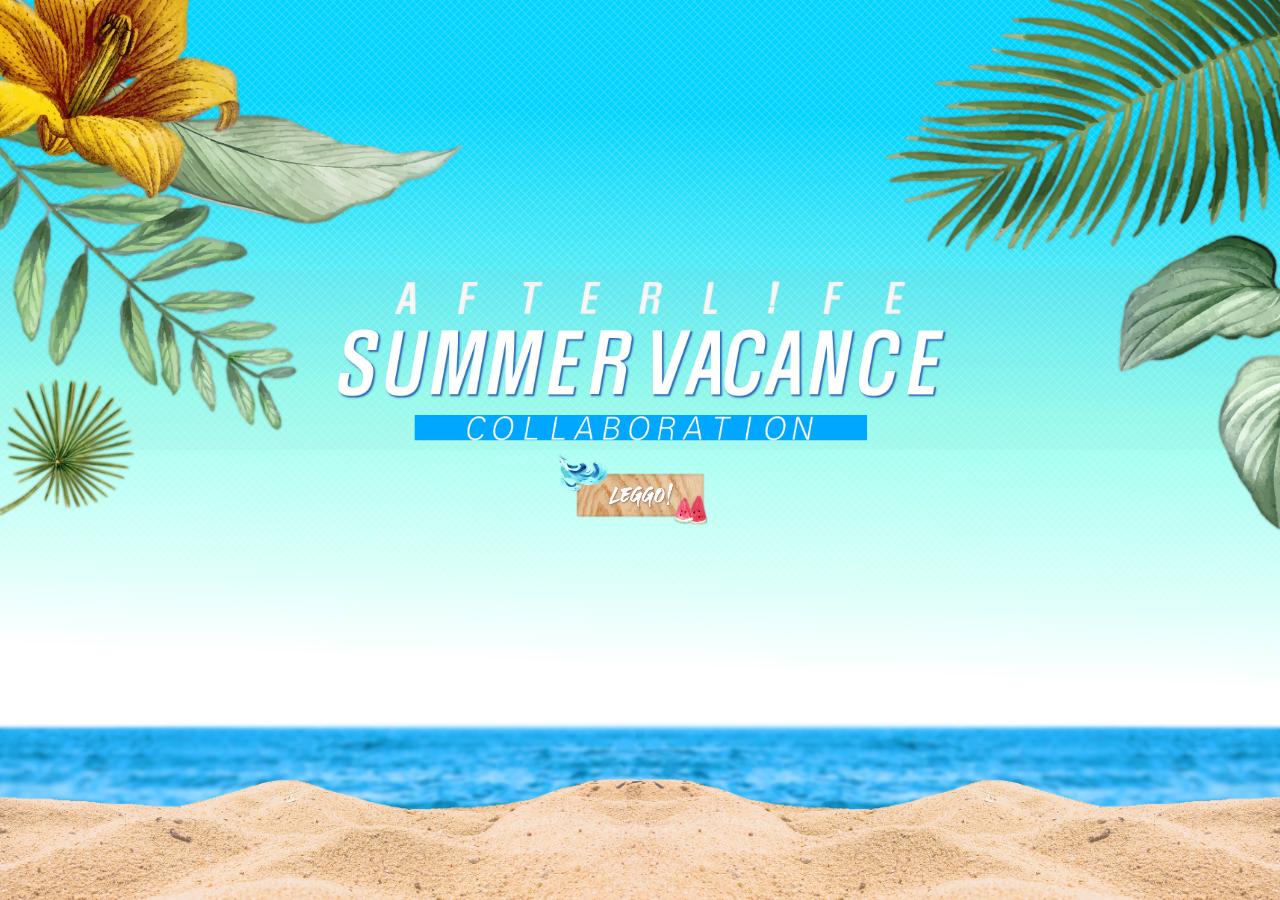
<file: index.html>
<!DOCTYPE html>
<html lang="en" dir="ltr">

<head>
  <meta charset="utf-8">
  <title>애프터라이프 2020 바캉스 합작</title>
  <LINK href="css/background.css" rel="stylesheet" type="text/css">
  <script src="js/particles.js"></script>

  <style type="text/css">
    .bg-container {
      background: linear-gradient(2deg, rgba(255, 255, 255, 1) 27%, rgba(148, 255, 239, 1) 55%, rgba(0, 212, 255, 1) 86%) no-repeat center center fixed;
    }
  </style>



</head>

<body>
  <div class="bg-container">

    <div class="bg-pattern">

    </div>

    <div class="logo">

    </div>




    <div class="footer">
      <div class="footer-image">

      </div>

    </div>
    <div id="particles-container-day"></div>
    <div class="gallary">


    </div>

    <div class="leggo">
      <a href="../afterlife-summer-2020-noreact/gallery.html">
        <div class="leggoo">


        </div>
      </a>
    </div>

    <div class="left"></div>
    <div class="right"></div>



  </div>
  <script src="js/background-day.js"></script>

</body>

</html>
</file>
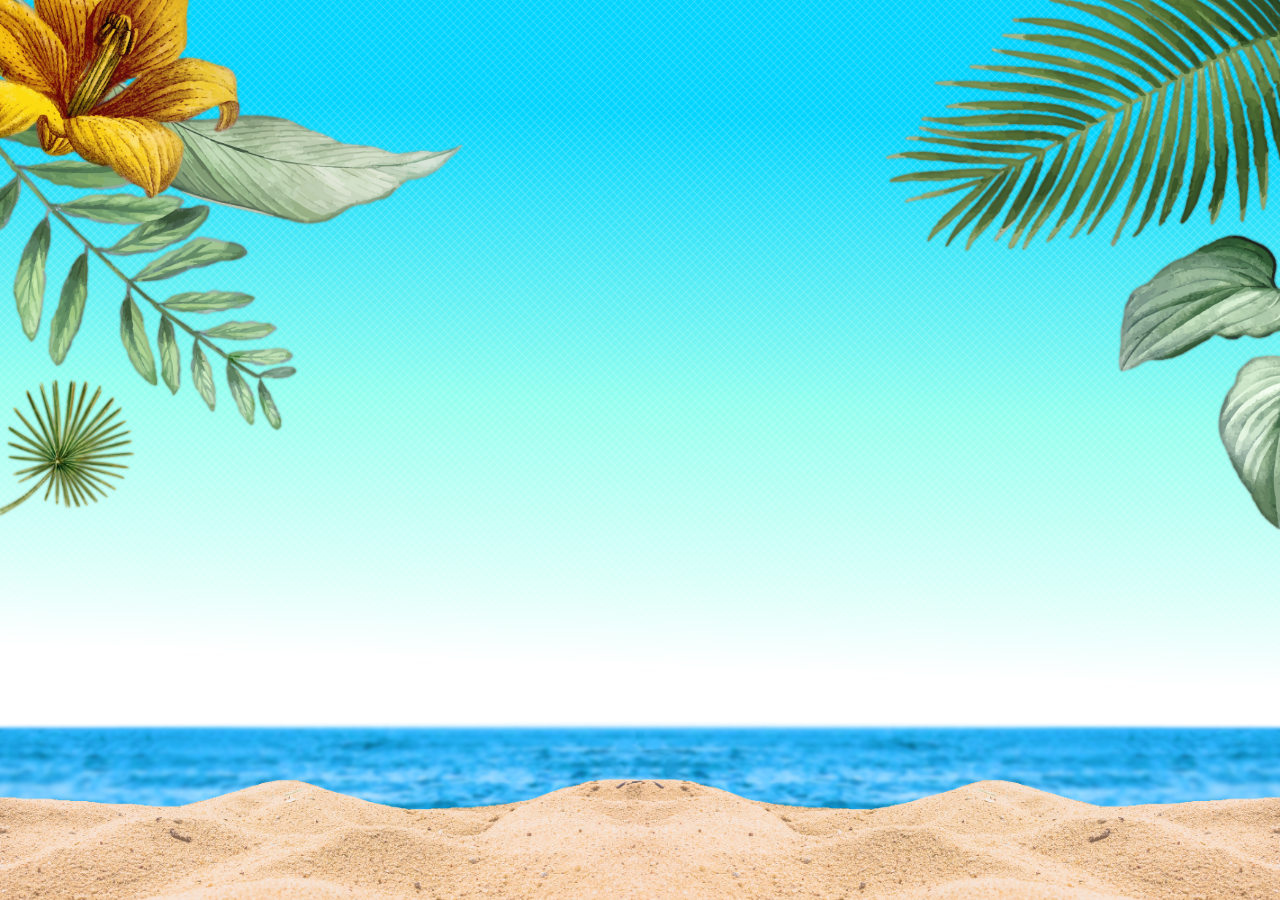
<file: day.html>
<!DOCTYPE html>
<html lang="en" dir="ltr">
  <head>
    <meta charset="utf-8">
    <title>애프터라이프 2020 바캉스 합작</title>
    <LINK href="css/background.css" rel="stylesheet" type="text/css">
    <script src="js/particles.js"></script>

    <style type="text/css">
      .bg-container{
        background: linear-gradient(2deg, rgba(255,255,255,1) 27%, rgba(148,255,239,1) 55%, rgba(0,212,255,1) 86%) no-repeat center center fixed;
      }
    </style>



  </head>
  <body>
    <div class="bg-container">
      <div class="bg-pattern">

      </div>



      <div class="footer">
        <div class="footer-image">

        </div>

      </div>
      <div id="particles-container-day"></div>


      <div class="left"></div>
      <div class="right"></div>



    </div>

    <div class="gallary">
      <!-- <div class="piece" >
        <img src="images/day-aitachi.png" alt="">
        <img src="images/day-quincy.png" alt="">
        <img src="images/day-theo.png" alt="">
        <img src="images/day-kirr.png" alt="">
        <img src="images/day-nine-day.png" alt="">
        <img src="images/day-licht-ghilley.png" alt="">
        <img src="images/day-yonis-manager.png" alt="">
        <a href="twilight.html"><img src="images/jar-twilight.png" style="width:30%;"alt=""></a>

      </div> -->

    </div>
    <script src="js/background-day.js"></script>

  </body>
</html>
</file>
<file: css/background.css>
:root{
  --main : #8fd4d1;
  --main-dark : #479a9a;
  --bgcolor : #f7f2e3;
}

@keyframes leftin {
  from {left: -40%;}
  to {left: 0;}
}
@keyframes rightin {
  from {right: -40%;}
  to {right: 0;}
}
@keyframes upin {
  from {bottom: -20%;}
  to {bottom: 0;}
}
@keyframes rot {
  from {transform: none;}
  to {transform: rotate(30deg);}

}




  body{
    overflow: hidden;
    margin: 0px;
    padding: 0px;
    width: 100%;
    height: 100%;
    text-align: center;

  }

  p{
    margin: 0px;
    padding: 0px;
  }

  /* .header{
    background-color: black;
    margin: 0px;
    padding: 0px;
    width: 100%;
    height: 60%;
    position: absolute;
    font-family: 'Black Han Sans', sans-serif;
    font-style: italic;
    font-size: 6vh;
    line-height: 80%;
    text-shadow: 0.3vw 0.3vh 0.4vh var(--main-dark);
    color: white;
  } */




  .left{
    position: absolute;
    left: 0;
    height: 60%;
    width: 40%;
    /* background-color: black; */
    background-image: url(../images/left.png);
    background-size: contain;
    background-repeat: no-repeat;
    background-position: top left;

    animation: leftin 1s;
    animation-timing-function: ease;

  }

  .logo{
    position: absolute;
    top:30%;
    height: 20%;
    width: 100%;
    max-width: 100%;
    background-color: rgba(150,200,200,0.1);
    background-image: url(../images/logo.png);
    background-size: contain;
    background-repeat: no-repeat;
    background-position: center;

  }

  .leggo{
    position: absolute;
    top: 50%;
    width: 100%;
    height: 10%;
    max-height: 10%;

  }

  .leggoo{
    height: 100%;
    background-image: url(../images/leggo.png);
    background-size: contain;
    background-repeat: no-repeat;
    background-position: center;
    transition: all 1s ease;
  }

  .leggoo:hover{
    transform: rotate(10deg);
  }
  .leggoo:active{
    color: none;
  }

  .right{
    position: absolute;
    right: 0;
    height: 60%;
    width: 40%;
    /* background-color: black; */
    background-image: url(../images/right.png);
    background-size: contain;
    background-repeat: no-repeat;
    background-position: top right;

    animation: rightin 1s;
    animation-timing-function: ease;


  }

  .bg-container{
    position: absolute;
    width: inherit;
    height: inherit;
    /*background: linear-gradient(183deg, #edf3f2, #b8d9dd, #f2dede, #f7f1f1) no-repeat center center fixed;*/
    background: linear-gradient(2deg, rgba(255,255,255,1) 15%, rgba(148,255,239,1) 30%, rgba(0,212,255,1) 86%) no-repeat center center fixed;
    /*background: radial-gradient( circle farthest-corner at 50% 130%,  #394242 0%, #394242 20%, #f7f2e3 100%) no-repeat center center fixed;*/
    /*background: radial-gradient( circle farthest-corner at 50% 130%,  #db929e 0%, #db929e 20%, #f7f2e3 100%) no-repeat center center fixed;*/
    background-size: cover;
    -moz-background-size: cover;
    -o-background-size: cover;
    -webkit-background-size: cover;
    text-align: center;
  }

  .bg-pattern{
    background-image: url(../images/pattern.png);
    background-size: cover;
    position: absolute;
    width: 100%;
    height: 100%;
  }

  #particles-container-day{
    position: absolute;
    width: 100%;
    height: 100%;
    background-size: cover;
    background-repeat: no-repeat;
    mix-blend-mode: luminosity;
  }
  #particles-container-night{
    position: absolute;
    width: 100%;
    height: 100%;
    background-size: cover;
    background-repeat: no-repeat;
    mix-blend-mode: normal;
  }
  #particles-container-twilight{
    position: absolute;
    width: 100%;
    height: 100%;
    background-size: cover;
    background-repeat: no-repeat;
    mix-blend-mode: luminosity;
  }


  .gallary{
    position: absolute;

    left: 50%;
    transform: translateX(-50%);

    width: 80vh;
    max-width: 100%;
    height: 100%;

    text-align: center;
    background-size: cover;

    overflow: auto;
    -ms-overflow-style: none;  /* IE and Edge */
    scrollbar-width: none;
  }

  .gallary::-webkit-scrollbar {
  display: none;
}

  .piece{
    position: relative;
    width: 100%;
    background-size: contain;
  }


    img{
    width: 100%;

  }


  .footer{
    position: absolute;
    bottom: 0%;
    width: 100%;
    height: 20%;

    opacity: 1.0;

    animation: upin 0.7s;
    animation-timing-function: ease-out;
  }

  .footer-image{
    height: 100%;
    background-image: url(../images/beach_pattern.png);
    background-repeat: repeat-x;
    background-size: cover;


  }
</file>
